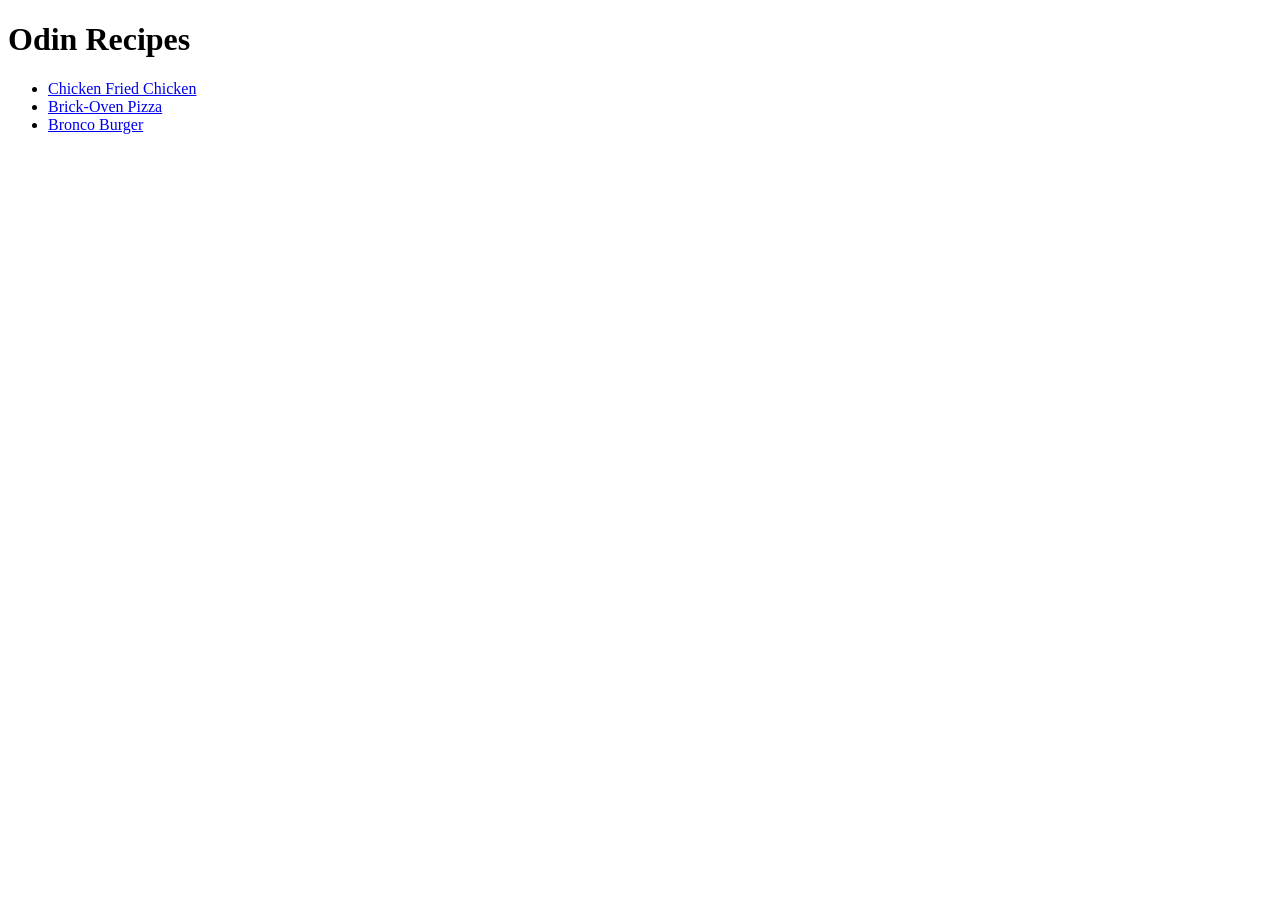
<file: index.html>
<!DOCTYPE html>
<html lang="en"> 
    <head>
        <meta charset="UTF-8">
        <title>Odin Recipes</title>
    </head>

    <body>
        <h1>Odin Recipes</h1>
        
        <ul>
            <li><a href="./recipes/chicken.html">Chicken Fried Chicken</a></li>
            <li><a href="./recipes/pizza.html">Brick-Oven Pizza</a></li>
            <li><a href="./recipes/burger.html">Bronco Burger</a></li>
        </ul>
    </body>
</html>
</file>
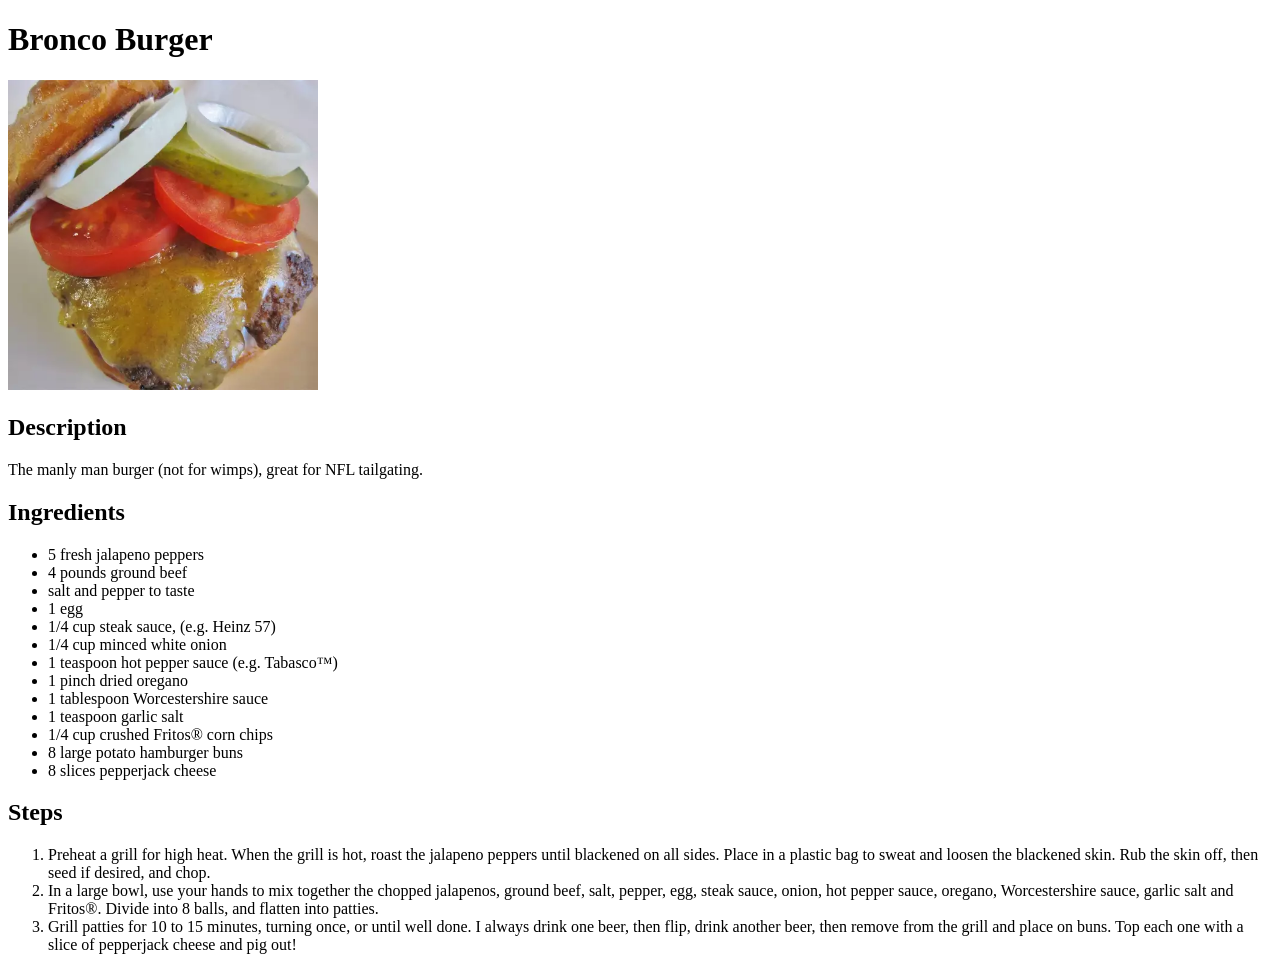
<file: recipes/burger.html>
<!DOCTYPE html>
<html lang="en"> 
    <head>
        <meta charset="UTF-8">
        <title>Bronco Burger</title>
    </head>

    <body>
        <h1>Bronco Burger</h1>

        <img src="../images/bronco-burger.webp" alt="Image of Bronco Burger" height="310" width="310">
    
        <h2>Description</h2>
        <p>The manly man burger (not for wimps), great for NFL tailgating.</p>
    
        <h2>Ingredients</h2>
        <ul>
            <li>5 fresh jalapeno peppers</li>
            <li>4 pounds ground beef</li>
            <li>salt and pepper to taste</li>
            <li>1 egg</li>
            <li>1/4 cup steak sauce, (e.g. Heinz 57)</li>
            <li>1/4 cup minced white onion</li>
            <li>1 teaspoon hot pepper sauce (e.g. Tabasco™)</li>
            <li>1 pinch dried oregano</li>
            <li>1 tablespoon Worcestershire sauce</li>
            <li>1 teaspoon garlic salt</li>
            <li>1/4 cup crushed Fritos® corn chips</li>
            <li>8 large potato hamburger buns</li>
            <li>8 slices pepperjack cheese</li>
        </ul>

        <h2>Steps</h2>
        <ol>
            <li>Preheat a grill for high heat. When the grill is hot, roast the jalapeno peppers until blackened on all sides. Place in a plastic bag to sweat and loosen the blackened skin. Rub the skin off, then seed if desired, and chop.</li>
            <li>In a large bowl, use your hands to mix together the chopped jalapenos, ground beef, salt, pepper, egg, steak sauce, onion, hot pepper sauce, oregano, Worcestershire sauce, garlic salt and Fritos®. Divide into 8 balls, and flatten into patties.</li>
            <li>Grill patties for 10 to 15 minutes, turning once, or until well done. I always drink one beer, then flip, drink another beer, then remove from the grill and place on buns. Top each one with a slice of pepperjack cheese and pig out!</li>
        </ol>
    </body>
</html>
</file>
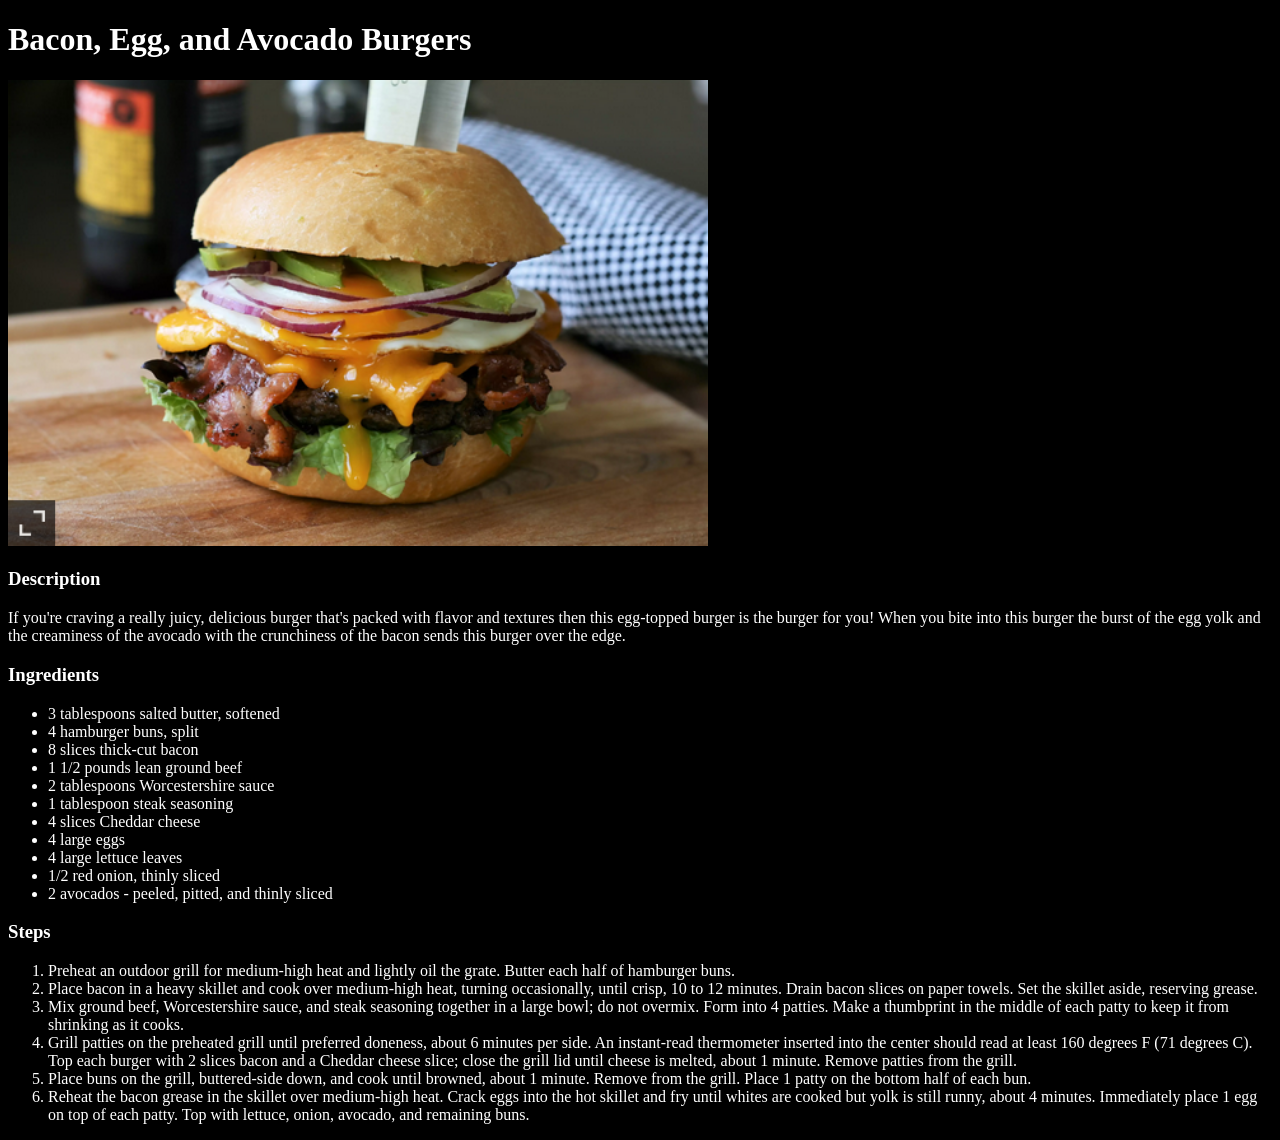
<file: recipes/burgers.html>
<!DOCTYPE html>
<html lang="en">
    <head>
        <meta charset="UTF-8">
        <title>Burger Recipe</title>
        <link rel="stylesheet" href="../styles.css">
    </head>


    <body>
        <h1>Bacon, Egg, and Avocado Burgers</h1>

        <img src="../images/burger.png" alt="Finished Burger">

        <h3>
            Description
        </h3>
        <p>
            If you're craving a really juicy, delicious burger that's packed with flavor and textures then this egg-topped burger is the burger for you! When you bite into this burger the burst of the egg yolk and the creaminess of the avocado with the crunchiness of the bacon sends this burger over the edge.
        </p>

        <h3>
            Ingredients
        </h3>
        <ul>
            <li>3 tablespoons salted butter, softened </li>
            <li>4 hamburger buns, split </li>
            <li>8 slices thick-cut bacon </li>
            <li>1 1/2 pounds lean ground beef </li>
            <li>2 tablespoons Worcestershire sauce </li>
            <li>1 tablespoon steak seasoning </li>
            <li>4 slices Cheddar cheese </li>
            <li>4 large eggs</li>
            <li>4 large lettuce leaves </li>
            <li>1/2 red onion, thinly sliced </li>
            <li>2 avocados - peeled, pitted, and thinly sliced </li>  
        </ul>

        <h3>
            Steps
        </h3>
        <ol>
            <li>Preheat an outdoor grill for medium-high heat and lightly oil the grate. Butter each half of hamburger buns.</li>
            
            <li>Place bacon in a heavy skillet and cook over medium-high heat, turning occasionally, until crisp, 10 to 12 minutes. Drain bacon slices on paper towels. Set the skillet aside, reserving grease.</li>
            
            <li>Mix ground beef, Worcestershire sauce, and steak seasoning together in a large bowl; do not overmix. Form into 4 patties. Make a thumbprint in the middle of each patty to keep it from shrinking as it cooks.</li>
            
            <li>Grill patties on the preheated grill until preferred doneness, about 6 minutes per side. An instant-read thermometer inserted into the center should read at least 160 degrees F (71 degrees C). Top each burger with 2 slices bacon and a Cheddar cheese slice; close the grill lid until cheese is melted, about 1 minute. Remove patties from the grill.</li>
           
            <li>Place buns on the grill, buttered-side down, and cook until browned, about 1 minute. Remove from the grill. Place 1 patty on the bottom half of each bun.</li>
            
            <li>Reheat the bacon grease in the skillet over medium-high heat. Crack eggs into the hot skillet and fry until whites are cooked but yolk is still runny, about 4 minutes. Immediately place 1 egg on top of each patty. Top with lettuce, onion, avocado, and remaining buns.</li>
        </ol>
    </body>
</html>
</file>
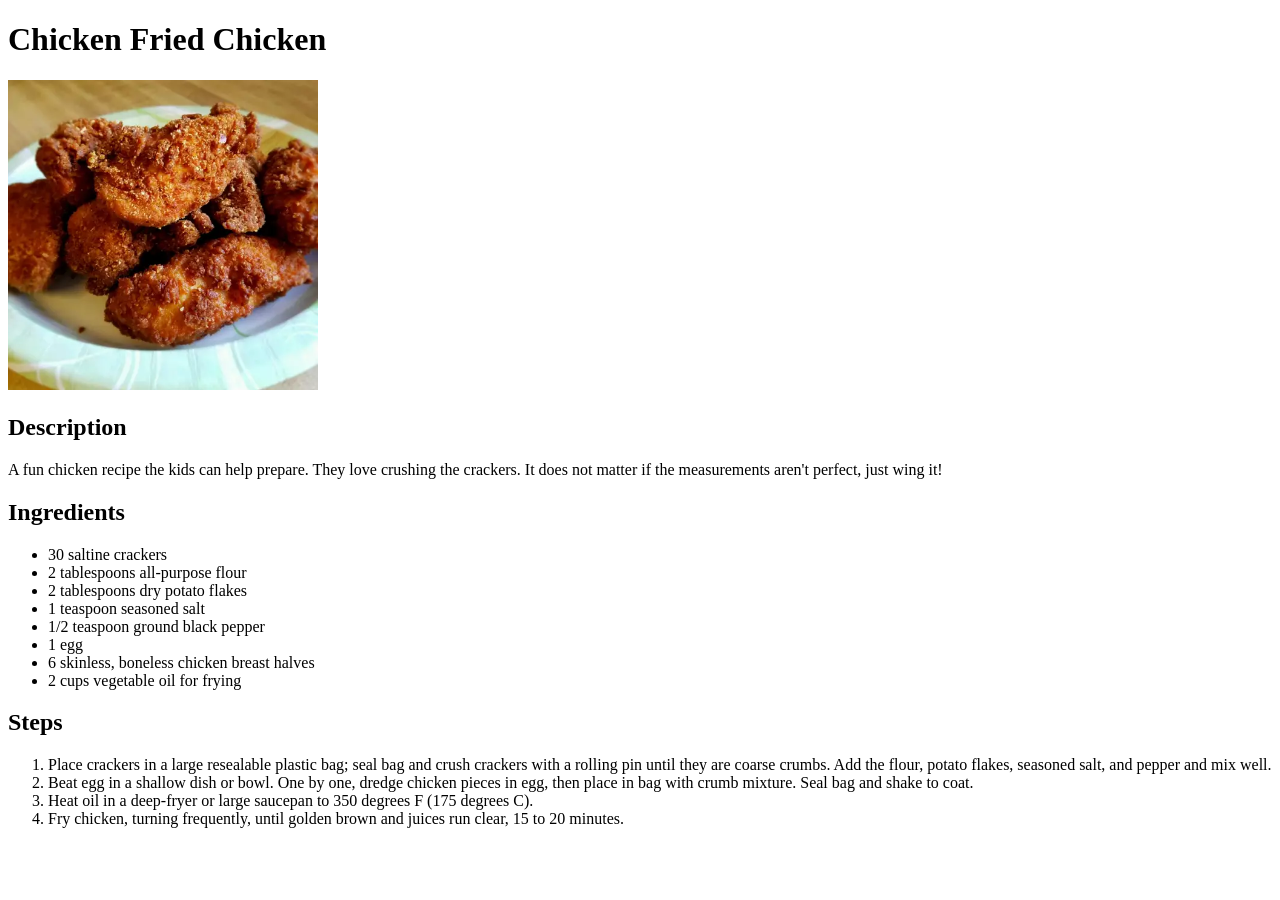
<file: recipes/chicken.html>
<!DOCTYPE html>
<html lang="en"> 
    <head>
        <meta charset="UTF-8">
        <title>Chicken Fried Chicken</title>
    </head>

    <body>
        <h1>Chicken Fried Chicken</h1>

        <img src="../images/image.webp" alt="Image of Chicken Fried Chicken" height="310" width="310">
    
        <h2>Description</h2>
        <p>A fun chicken recipe the kids can help prepare. They love crushing the crackers. It does not matter if the measurements aren't perfect, just wing it!</p>
    
        <h2>Ingredients</h2>
        <ul>
            <li>30 saltine crackers</li>
            <li>2 tablespoons all-purpose flour</li>
            <li>2 tablespoons dry potato flakes</li>
            <li>1 teaspoon seasoned salt</li>
            <li>1/2 teaspoon ground black pepper</li>
            <li>1 egg</li>
            <li>6 skinless, boneless chicken breast halves</li>
            <li>2 cups vegetable oil for frying</li>
        </ul>

        <h2>Steps</h2>
        <ol>
            <li>Place crackers in a large resealable plastic bag; seal bag and crush crackers with a rolling pin until they are coarse crumbs. Add the flour, potato flakes, seasoned salt, and pepper and mix well.</li>
            <li>Beat egg in a shallow dish or bowl. One by one, dredge chicken pieces in egg, then place in bag with crumb mixture. Seal bag and shake to coat.</li>
            <li>Heat oil in a deep-fryer or large saucepan to 350 degrees F (175 degrees C).</li>
            <li>Fry chicken, turning frequently, until golden brown and juices run clear, 15 to 20 minutes.</li>
        </ol>
    </body>
</html>
</file>
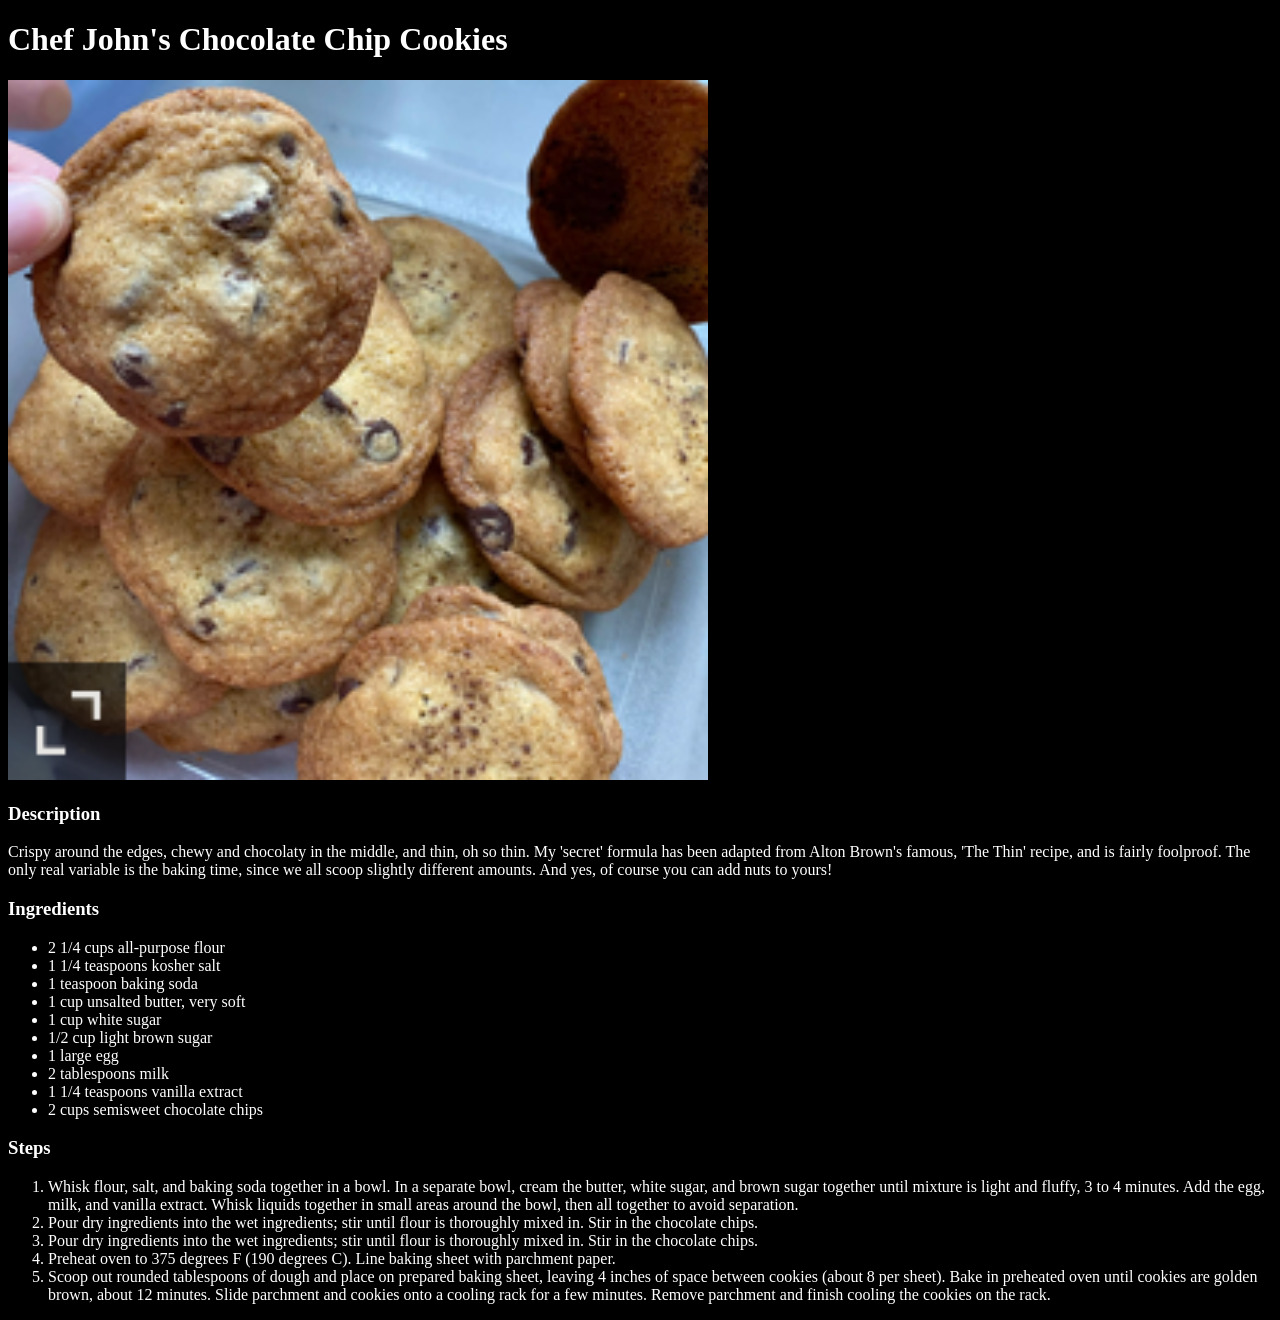
<file: recipes/cookies.html>
<!DOCTYPE html>
<html lang="en">
    <head>
        <meta charset="UTF-8">
        <title>Cookies Recipe</title>
        <link rel="stylesheet" href="../styles.css">
    </head>


    <body>
        <h1>Chef John's Chocolate Chip Cookies</h1>

        <img src="../images/Cookies.png" alt="Finished Cookies">

        <h3>Description</h3>
        <p>
            Crispy around the edges, chewy and chocolaty in the middle, and thin, oh so thin. My 'secret' formula has been adapted from Alton Brown's famous, 'The Thin' recipe, and is fairly foolproof. The only real variable is the baking time, since we all scoop slightly different amounts. And yes, of course you can add nuts to yours! 
        </p>

        <h3>Ingredients</h3>
        <ul>
            <li>2 1/4 cups all-purpose flour </li>
            <li>1 1/4 teaspoons kosher salt </li>
            <li>1 teaspoon baking soda </li>
            <li>1 cup unsalted butter, very soft </li>
            <li>1 cup white sugar </li>
            <li>1/2 cup light brown sugar </li>
            <li>1 large egg</li>
            <li>2 tablespoons milk </li>
            <li>1 1/4 teaspoons vanilla extract </li>
            <li>2 cups semisweet chocolate chips </li>
        </ul>

        <h3>Steps</h3>
        <ol>
            <li>Whisk flour, salt, and baking soda together in a bowl. In a separate bowl, cream the butter, white sugar, and brown sugar together until mixture is light and fluffy, 3 to 4 minutes. Add the egg, milk, and vanilla extract. Whisk liquids together in small areas around the bowl, then all together to avoid separation.</li>
            <li>Pour dry ingredients into the wet ingredients; stir until flour is thoroughly mixed in. Stir in the chocolate chips.</li>
            <li>Pour dry ingredients into the wet ingredients; stir until flour is thoroughly mixed in. Stir in the chocolate chips.</li>
            <li>Preheat oven to 375 degrees F (190 degrees C). Line baking sheet with parchment paper.</li>
            <li>Scoop out rounded tablespoons of dough and place on prepared baking sheet, leaving 4 inches of space between cookies (about 8 per sheet). Bake in preheated oven until cookies are golden brown, about 12 minutes. Slide parchment and cookies onto a cooling rack for a few minutes. Remove parchment and finish cooling the cookies on the rack.</li>
        </ol>
        
    </body>

</html>
</file>
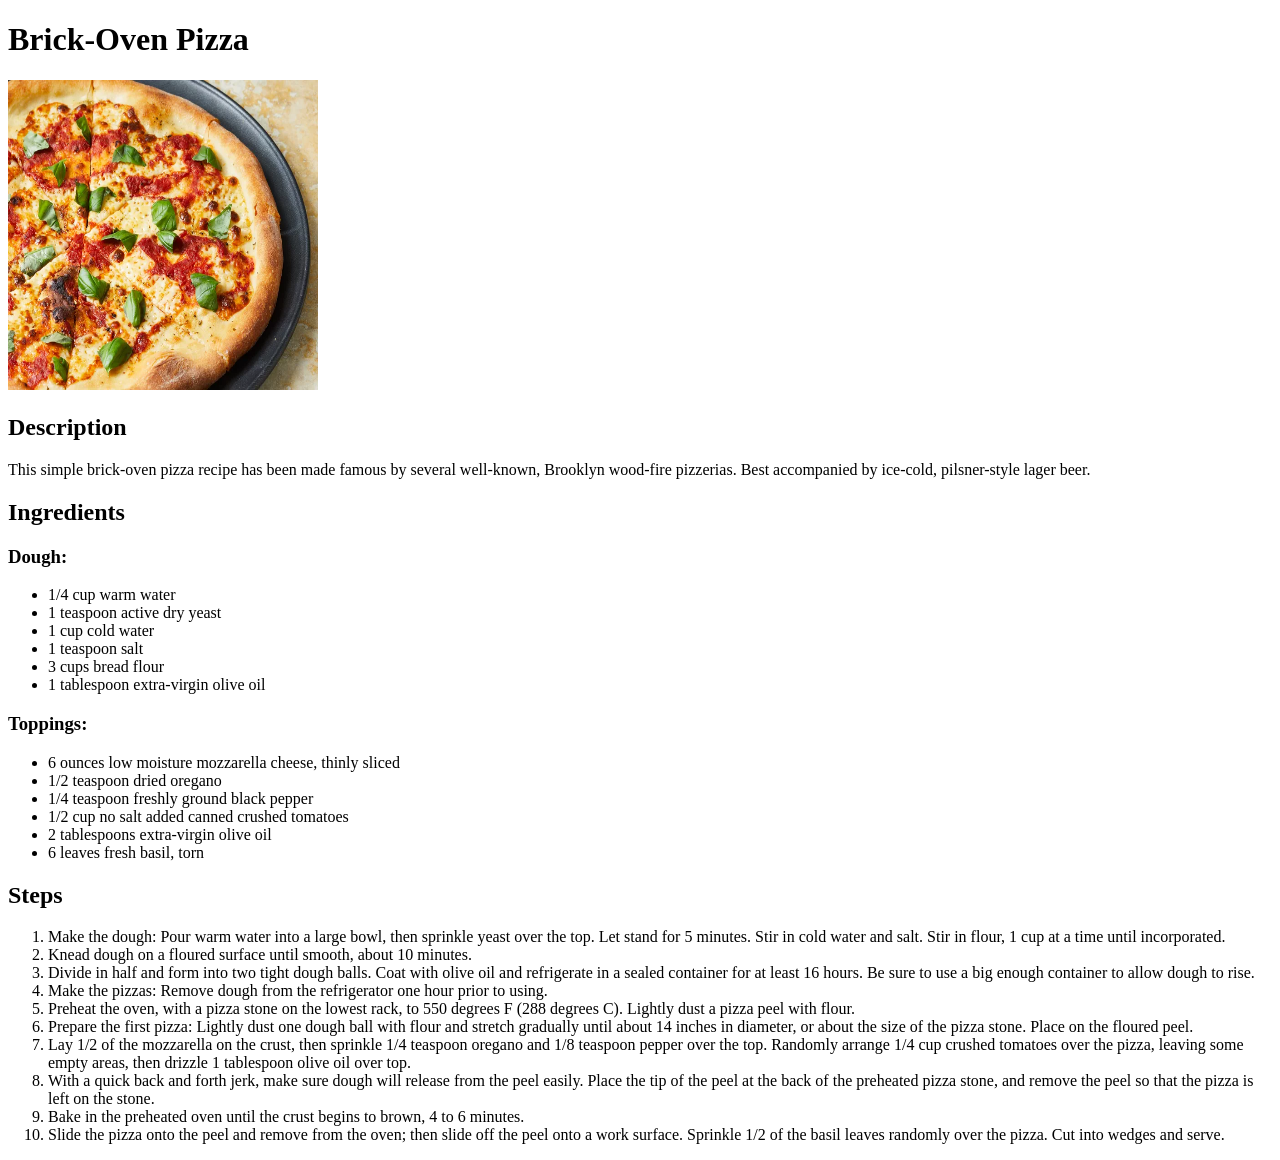
<file: recipes/pizza.html>
<!DOCTYPE html>
<html lang="en"> 
    <head>
        <meta charset="UTF-8">
        <title>Brick-Oven Pizza</title>
    </head>

    <body>
        <h1>Brick-Oven Pizza</h1>

        <img src="../images/brick-oven-pizza.webp" alt="Image of Brick-Oven Pizza" height="310" width="310">
    
        <h2>Description</h2>
        <p>This simple brick-oven pizza recipe has been made famous by several well-known, Brooklyn wood-fire pizzerias. Best accompanied by ice-cold, pilsner-style lager beer.</p>
    
        <h2>Ingredients</h2>
        
        <h3>Dough:</h3>
        <ul>
            <li>1/4 cup warm water</li>
            <li>1 teaspoon active dry yeast</li>
            <li>1 cup cold water</li>
            <li>1 teaspoon salt</li>
            <li>3 cups bread flour</li>
            <li>1 tablespoon extra-virgin olive oil</li>
        </ul>

        <h3>Toppings:</h3>
        <ul>
            <li>6 ounces low moisture mozzarella cheese, thinly sliced</li>
            <li>1/2 teaspoon dried oregano</li>
            <li>1/4 teaspoon freshly ground black pepper</li>
            <li>1/2 cup no salt added canned crushed tomatoes</li>
            <li>2 tablespoons extra-virgin olive oil</li>
            <li>6 leaves fresh basil, torn</li>
        </ul>   

        <h2>Steps</h2>
        <ol>
            <li>Make the dough: Pour warm water into a large bowl, then sprinkle yeast over the top. Let stand for 5 minutes. Stir in cold water and salt. Stir in flour, 1 cup at a time until incorporated.</li>
            <li>Knead dough on a floured surface until smooth, about 10 minutes.</li>
            <li>Divide in half and form into two tight dough balls. Coat with olive oil and refrigerate in a sealed container for at least 16 hours. Be sure to use a big enough container to allow dough to rise.</li>
            <li>Make the pizzas: Remove dough from the refrigerator one hour prior to using.</li>   
            <li>Preheat the oven, with a pizza stone on the lowest rack, to 550 degrees F (288 degrees C). Lightly dust a pizza peel with flour.</li>
            <li>Prepare the first pizza: Lightly dust one dough ball with flour and stretch gradually until about 14 inches in diameter, or about the size of the pizza stone. Place on the floured peel.</li>
            <li>Lay 1/2 of the mozzarella on the crust, then sprinkle 1/4 teaspoon oregano and 1/8 teaspoon pepper over the top. Randomly arrange 1/4 cup crushed tomatoes over the pizza, leaving some empty areas, then drizzle 1 tablespoon olive oil over top.</li>
            <li>With a quick back and forth jerk, make sure dough will release from the peel easily. Place the tip of the peel at the back of the preheated pizza stone, and remove the peel so that the pizza is left on the stone.</li>
            <li>Bake in the preheated oven until the crust begins to brown, 4 to 6 minutes.</li>
            <li>Slide the pizza onto the peel and remove from the oven; then slide off the peel onto a work surface. Sprinkle 1/2 of the basil leaves randomly over the pizza. Cut into wedges and serve.</li>
        </ol>
    </body>
</html>
</file>
<file: styles.css>
img {
    height: auto;
    width: 700px;
}

body {
    background-color: black;
    color: white;
}
</file>
